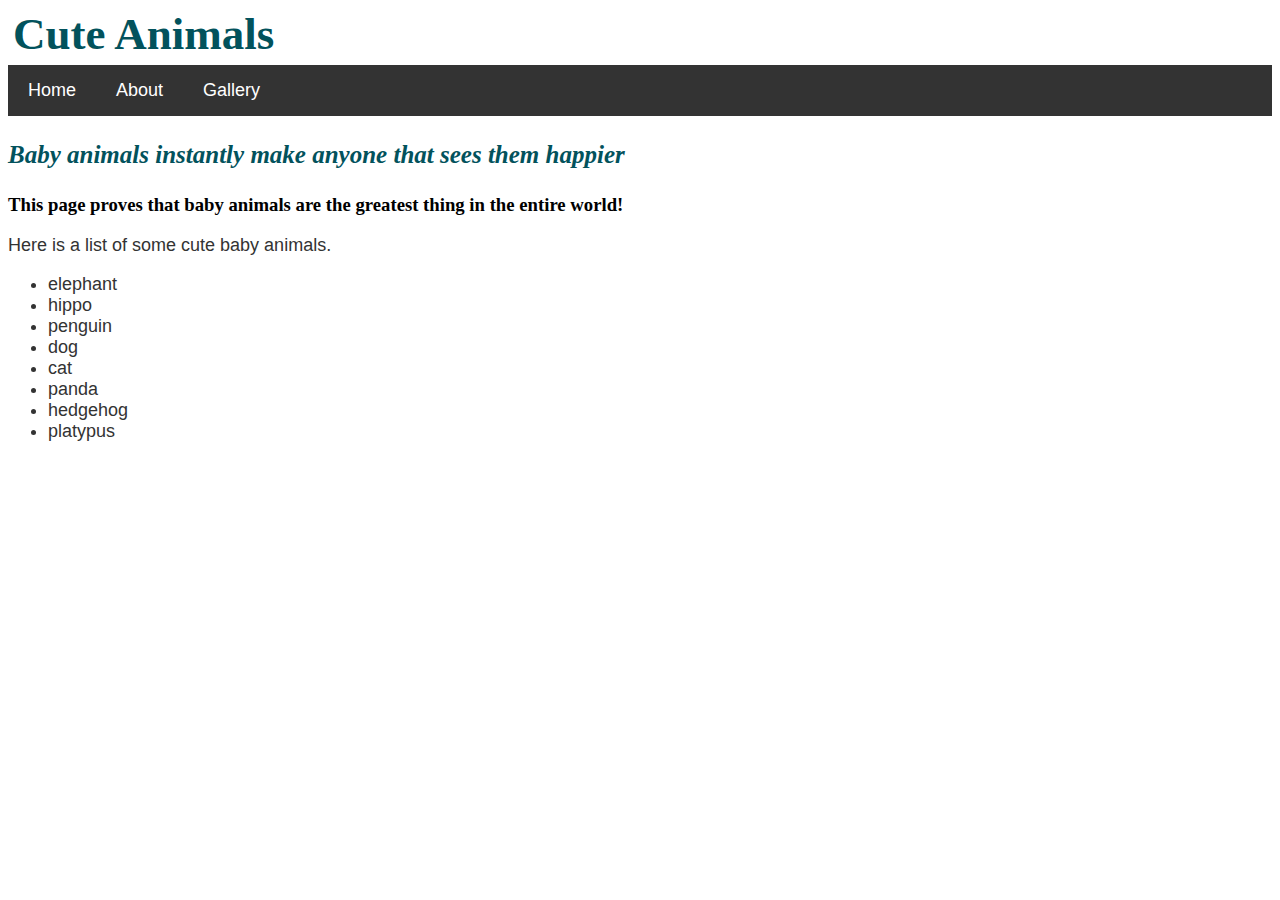
<file: about.html>
<!DOCTYPE html>
<html lang="en">
<head>
    <meta charset="utf-8">
    <meta name="viewport" content="width=device-width, initial-scale=1.0">
    <title>About</title>
    <link rel="stylesheet" href="style.css">
</head>

<body>
    <header><h1 id = top> Cute Animals </h1></header>
     <nav>
        <ul>
            <li> <a href = "index.html"> Home </a></li>
            <li> <a href = "about.html"> About </a> </li>
            <li> <a href = "gallery.html"> Gallery </a> </li>
        </ul>
    </nav>
    
    <h3 id = statement>Baby animals instantly make anyone that sees them happier</h3>
    <h3> This page proves that baby animals are the greatest thing in the entire world! </h3>
    <p class = text> Here is a list of some cute baby animals.</p>
    
<div>
    <ul class = text>
        <li> elephant </li>
        <li> hippo </li>
        <li> penguin </li>
        <li> dog </li>
        <li> cat </li>
        <li> panda </li>
        <li> hedgehog </li>
        <li> platypus </li>
    </ul>
</div>  
    </body>
</html>
</file>
<file: style.css>
nav ul {
    list-style-type: none;
    margin: 0;
    padding: 0;
    overflow: hidden;
    background-color: #333;
    
}

nav li {
    float: left;    
}

li a {
    display: block;
    color: white;
    text-align: center;
    padding: 15px 20px;
    text-decoration: none;
    font: 18px Arial;
    
}

li a:hover{
    background-color: #71D9B3;
    color: #02525C;
}

#top {
    color: #02525C;
    font: bold 45px Candara;
    margin: 5px;
    
}
#statement{
    font: italic bold 25px Candara;
    color: #02525C;
    
}
.header {
    font: 23px Candara;
    color: #DE0547;
    
}

.text {
    font: 18px Arial;
    color: #333;
    
}
</file>
